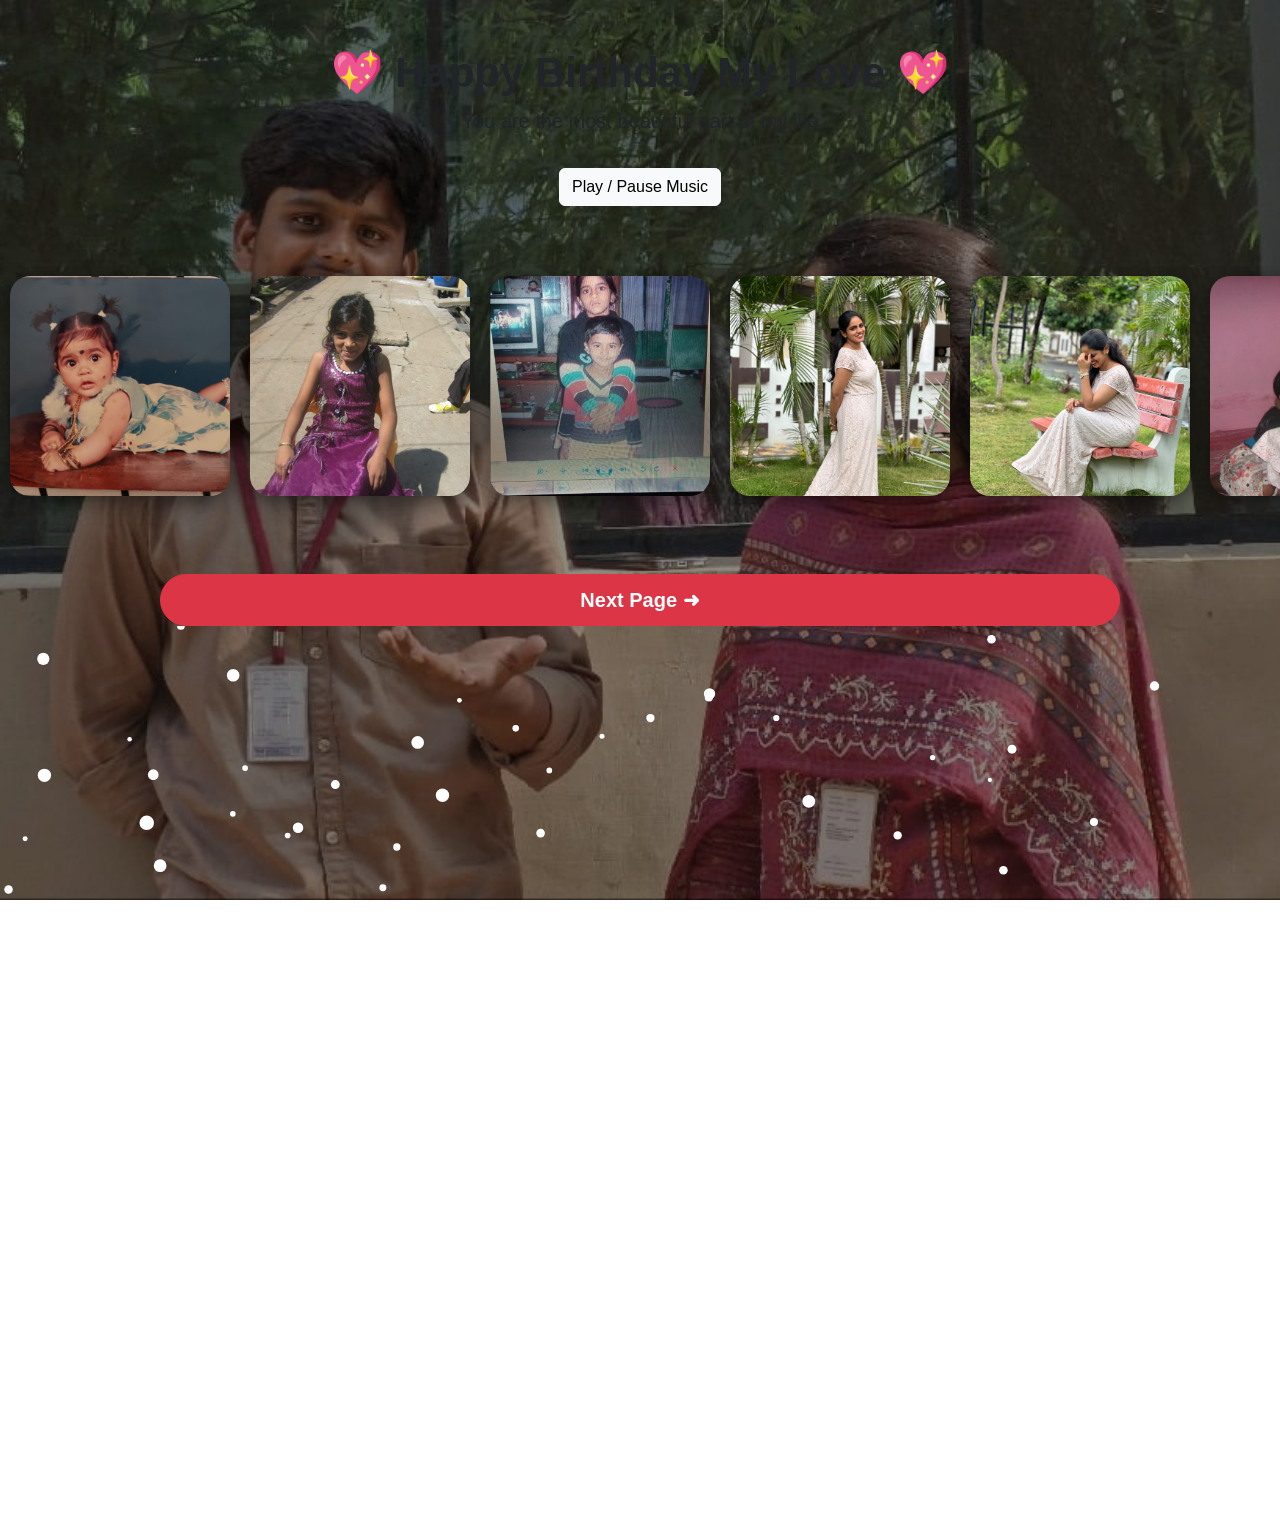
<file: index.html>
<!DOCTYPE html>
<html>
<head>

<title>Happy Birthday My Love</title>

<meta name="viewport" content="width=device-width, initial-scale=1">

<link rel="stylesheet" href="https://cdn.jsdelivr.net/npm/bootstrap@5.3.2/dist/css/bootstrap.min.css">

<link rel="stylesheet" href="style.css">

</head>

<body class="bg">

<!-- Background Music -->
<audio id="music" autoplay loop>
<source src="music.mp3" type="audio/mpeg">
</audio>

<!-- Floating Hearts -->
<div class="hearts"></div>

<div class="container text-center mt-5">

<h1 class="wish">💖 Happy Birthday My Love 💖</h1>

<p class="sub">You are the most beautiful part of my life</p>

<button onclick="toggleMusic()" class="btn btn-light mt-3">
Play / Pause Music
</button>

</div>

<!-- Photo Slider -->

<div class="slider">

<div class="slide-track">

<!-- First 20 Photos -->

<img src="1.jpeg">
<img src="2.jpeg">
<img src="3.jpeg">
<img src="4.jpeg">
<img src="5.jpeg">
<img src="6.jpeg">
<img src="7.jpeg">
<img src="8.jpeg">
<img src="9.jpeg">
<img src="10.jpeg">
<img src="11.jpeg">
<img src="12.jpeg">
<img src="13.jpeg">
<img src="14.jpeg">
<img src="15.jpeg">
<img src="16.jpeg">
<img src="17.jpeg">

<!-- Duplicate Photos for Infinite Loop -->

<img src="1.jpeg">
<img src="2.jpeg">
<img src="3.jpeg">
<img src="4.jpeg">
<img src="5.jpeg">
<img src="6.jpeg">
<img src="7.jpeg">
<img src="8.jpeg">
<img src="9.jpeg">
<img src="10.jpeg">
<img src="11.jpeg">
<img src="12.jpeg">
<img src="13.jpeg">
<img src="14.jpeg">
<img src="15.jpeg">
<img src="16.jpeg">
<img src="17.jpeg">

</div>

</div>

<!-- Next Page Button -->

<div class="text-center mt-5">

<a href="love.html" class="btn btn-danger btn-lg w-75">
Next Page ➜
</a>

</div>

<!-- Confetti Canvas -->

<canvas id="confetti"></canvas>

<script>

/* Music Control */

function toggleMusic(){

let music=document.getElementById("music");

if(music.paused){
music.play();
}else{
music.pause();
}

}

/* Confetti Animation */

let canvas=document.getElementById("confetti");
let ctx=canvas.getContext("2d");

canvas.width=window.innerWidth;
canvas.height=window.innerHeight;

let confetti=[];

for(let i=0;i<120;i++){

confetti.push({
x:Math.random()*canvas.width,
y:Math.random()*canvas.height,
r:Math.random()*6+2,
d:Math.random()*5
});

}

function draw(){

ctx.clearRect(0,0,canvas.width,canvas.height);

ctx.fillStyle="white";

confetti.forEach(c=>{
ctx.beginPath();
ctx.arc(c.x,c.y,c.r,0,Math.PI*2);
ctx.fill();
});

update();

}

function update(){

confetti.forEach(c=>{
c.y+=c.d;

if(c.y>canvas.height){
c.y=0;
}
});

}

setInterval(draw,30);

</script>

</body>
</html>
</file>
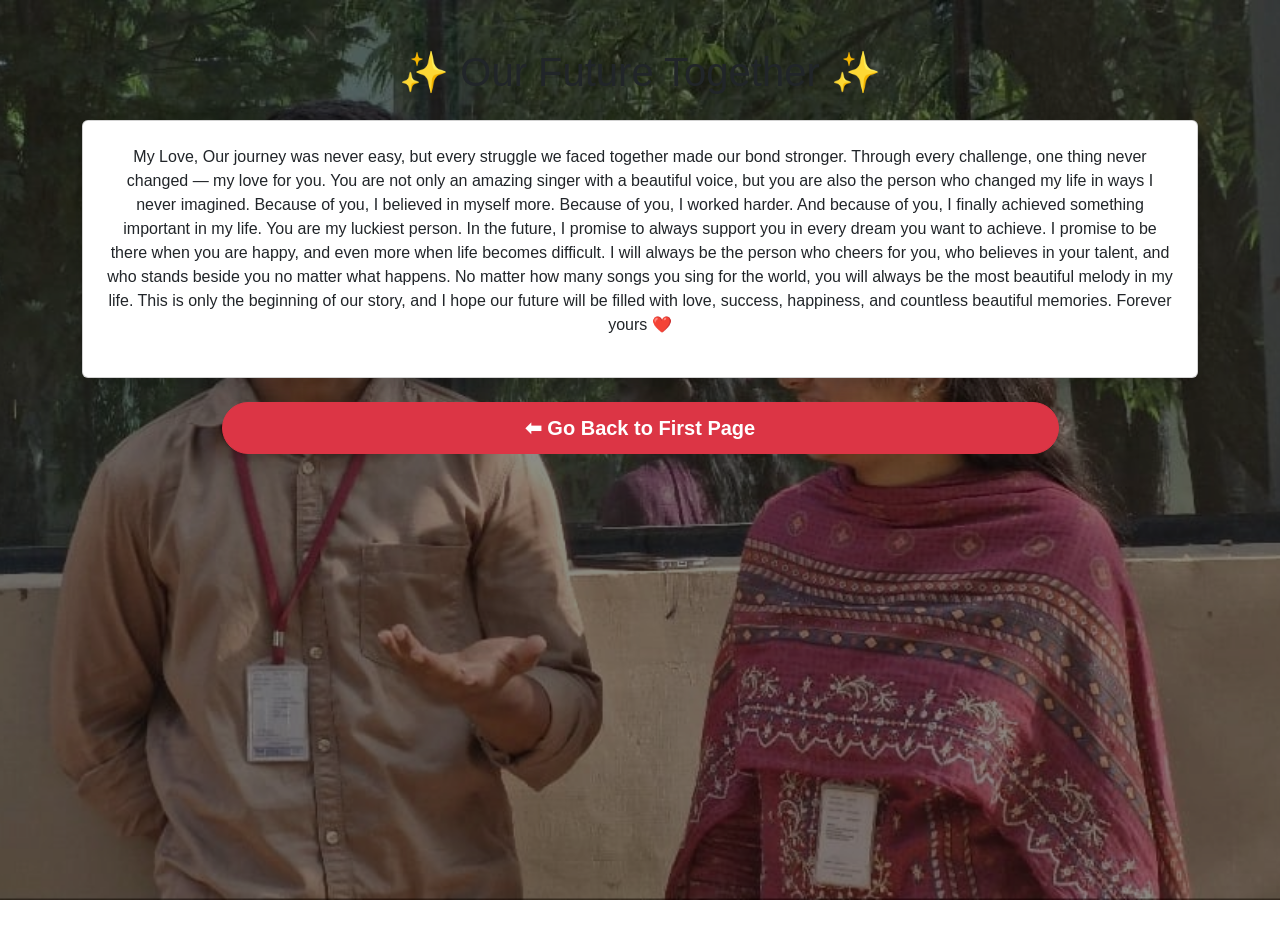
<file: future.html>
<!DOCTYPE html>
<html>
<head>

<title>Our Future</title>

<meta name="viewport" content="width=device-width, initial-scale=1">

<link rel="stylesheet"
href="https://cdn.jsdelivr.net/npm/bootstrap@5.3.2/dist/css/bootstrap.min.css">

<link rel="stylesheet" href="style.css">

</head>

<body class="bg">

<div class="container text-center mt-5">

<h1>✨ Our Future Together ✨</h1>

<div class="card p-4 shadow mt-4">

<p>

My Love,

Our journey was never easy, but every struggle we faced together
made our bond stronger. Through every challenge,
one thing never changed — my love for you.

You are not only an amazing singer with a beautiful voice,
but you are also the person who changed my life in ways
I never imagined.

Because of you, I believed in myself more.
Because of you, I worked harder.
And because of you, I finally achieved something important in my life.

You are my luckiest person.

In the future, I promise to always support you
in every dream you want to achieve.

I promise to be there when you are happy,
and even more when life becomes difficult.

I will always be the person who cheers for you,
who believes in your talent,
and who stands beside you no matter what happens.

No matter how many songs you sing for the world,
you will always be the most beautiful melody in my life.

This is only the beginning of our story,
and I hope our future will be filled with love,
success, happiness, and countless beautiful memories.

Forever yours ❤️

</p>

</div>

<div class="mt-4">

<a href="index.html" class="btn btn-danger btn-lg w-75">
⬅ Go Back to First Page
</a>

</div>

</div>

</body>
</html>
</file>
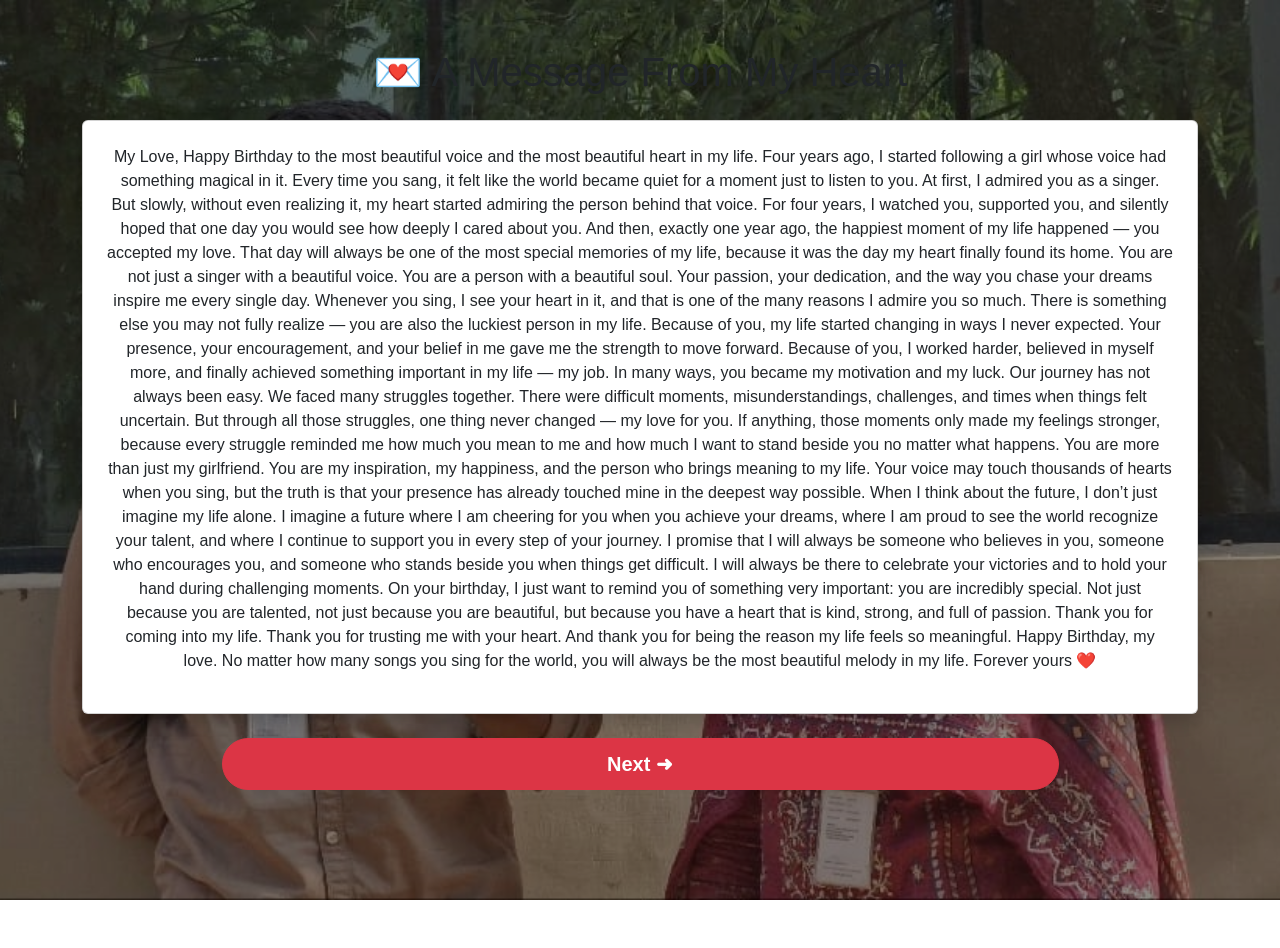
<file: love.html>
<!DOCTYPE html>
<html>
<head>

<title>My Love Message</title>

<meta name="viewport" content="width=device-width, initial-scale=1">

<link rel="stylesheet" href="https://cdn.jsdelivr.net/npm/bootstrap@5.3.2/dist/css/bootstrap.min.css">

<link rel="stylesheet" href="style.css">

</head>

<body class="bg">

<div class="container text-center mt-5">

<h1>💌 A Message From My Heart</h1>

<div class="card p-4 shadow mt-4">

<p>

My Love,

Happy Birthday to the most beautiful voice and the most beautiful heart in my life.

Four years ago, I started following a girl whose voice had something magical in it. Every time you sang, it felt like the world became quiet for a moment just to listen to you. At first, I admired you as a singer. But slowly, without even realizing it, my heart started admiring the person behind that voice.

For four years, I watched you, supported you, and silently hoped that one day you would see how deeply I cared about you. And then, exactly one year ago, the happiest moment of my life happened — you accepted my love. That day will always be one of the most special memories of my life, because it was the day my heart finally found its home.

You are not just a singer with a beautiful voice. You are a person with a beautiful soul. Your passion, your dedication, and the way you chase your dreams inspire me every single day. Whenever you sing, I see your heart in it, and that is one of the many reasons I admire you so much.

There is something else you may not fully realize — you are also the luckiest person in my life. Because of you, my life started changing in ways I never expected. Your presence, your encouragement, and your belief in me gave me the strength to move forward. Because of you, I worked harder, believed in myself more, and finally achieved something important in my life — my job. In many ways, you became my motivation and my luck.

Our journey has not always been easy. We faced many struggles together. There were difficult moments, misunderstandings, challenges, and times when things felt uncertain. But through all those struggles, one thing never changed — my love for you. If anything, those moments only made my feelings stronger, because every struggle reminded me how much you mean to me and how much I want to stand beside you no matter what happens.

You are more than just my girlfriend. You are my inspiration, my happiness, and the person who brings meaning to my life. Your voice may touch thousands of hearts when you sing, but the truth is that your presence has already touched mine in the deepest way possible.

When I think about the future, I don’t just imagine my life alone. I imagine a future where I am cheering for you when you achieve your dreams, where I am proud to see the world recognize your talent, and where I continue to support you in every step of your journey.

I promise that I will always be someone who believes in you, someone who encourages you, and someone who stands beside you when things get difficult. I will always be there to celebrate your victories and to hold your hand during challenging moments.

On your birthday, I just want to remind you of something very important: you are incredibly special. Not just because you are talented, not just because you are beautiful, but because you have a heart that is kind, strong, and full of passion.

Thank you for coming into my life.
Thank you for trusting me with your heart.
And thank you for being the reason my life feels so meaningful.

Happy Birthday, my love.

No matter how many songs you sing for the world, you will always be the most beautiful melody in my life.

Forever yours ❤️


</p>

</div>

<a href="questions.html" class="btn btn-danger mt-4 btn-lg w-75">
Next ➜
</a>

</div>

</body>
</html>
</file>
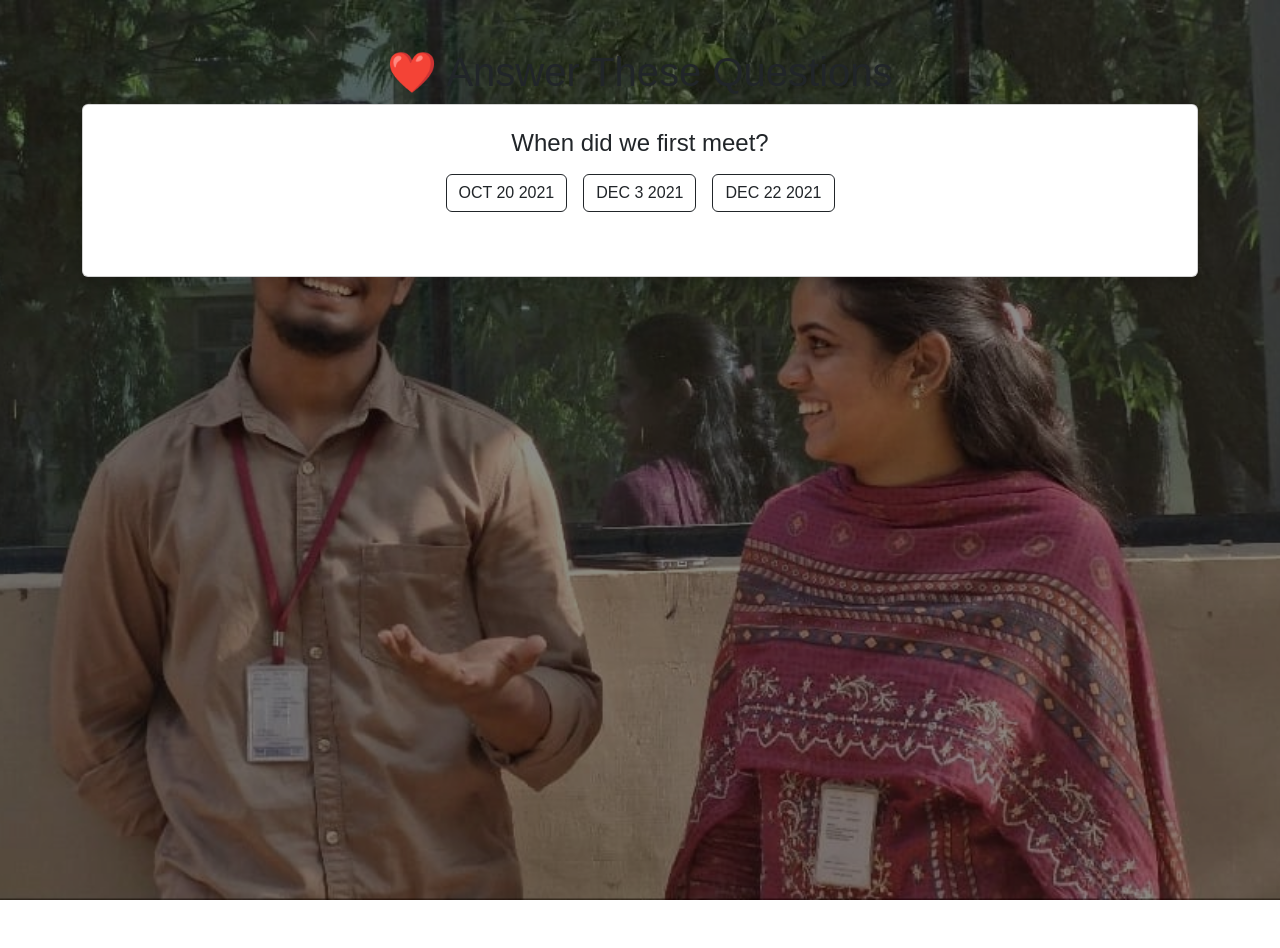
<file: questions.html>
<!DOCTYPE html>
<html>
<head>

<title>Love Questions</title>

<meta name="viewport" content="width=device-width, initial-scale=1">

<link rel="stylesheet" href="https://cdn.jsdelivr.net/npm/bootstrap@5.3.2/dist/css/bootstrap.min.css">

<link rel="stylesheet" href="style.css">

</head>

<body class="bg">

<div class="container text-center">

<h1 class="mt-5">❤️ Answer These Questions</h1>

<div class="card p-4 shadow question-box">

<div id="question"></div>

<div id="options"></div>

<p id="result"></p>

<p id="score"></p>

<a href="future.html" id="nextPage"
class="btn btn-danger mt-3"
style="display:none;">
Next Page ➜
</a>

</div>

</div>

<script>

let questions = [

{question:"When did we first meet?",
options:["OCT 20 2021","DEC 3 2021","DEC 22 2021"],
answer:"OCT 20 2021"},

{question:"when did you love me",
options:["NOV 22 2024","DEC 3 2024","MARCH 14 2025"],
answer:"MARCH 14 2025"},

{question:"HOW MUCH AMOUNT WE PLANNED FOR OUR LIFE",
options:["3 CRORE","10 CRORE","7 CRORE"],
answer:"7 CRORE"},

{question:"DID YOUR MOM KNOW THAT WE ARE LOVING EACH OTHER",
options:["Yes ❤️","No"],
answer:"Yes ❤️"}


];

let current = 0;
let score = 0;
let firstAttempt = true;

function loadQuestion(){

firstAttempt = true;

let q = questions[current];

document.getElementById("question").innerHTML =
"<h4>"+q.question+"</h4>";

let buttons = "";

q.options.forEach(o=>{
buttons += `<button class="btn btn-outline-dark m-2"
onclick="checkAnswer('${o}')">${o}</button>`;
});

document.getElementById("options").innerHTML = buttons;

}

function checkAnswer(selected){

let correct = questions[current].answer;

if(selected === correct){

if(firstAttempt) score++;

document.getElementById("result").innerHTML =
"<span class='correct'>✔ Correct</span>";

setTimeout(()=>{

current++;

if(current < questions.length){

loadQuestion();

}else{

document.getElementById("question").innerHTML =
"🎉 Quiz Finished";

document.getElementById("options").innerHTML = "";

document.getElementById("score").innerHTML =
"Your Score (First Attempt): "
+score+" / "+questions.length;

document.getElementById("nextPage").style.display="block";

}

},1000);

}else{

firstAttempt=false;

document.getElementById("result").innerHTML =
"<span class='wrong'>❌ Try Again</span>";

}

}

loadQuestion();

</script>

</body>
</html>
</file>
<file: style.css>
/* ===== BACKGROUND IMAGE ===== */

body.bg{
background-image: url("background.jpeg");
background-size: cover;
background-position: center;
background-repeat: no-repeat;
background-attachment: fixed;
min-height: 100vh;
font-family: Arial, sans-serif;
overflow-x: hidden;
}

/* Dark overlay for readability */
body.bg::before{
content:"";
position: fixed;
top:0;
left:0;
width:100%;
height:100%;
background: rgba(0,0,0,0.45);
z-index:-1;
}

/* Mobile Fix */
@media (max-width:768px){

body.bg{
background-size: cover;
background-position: center;
background-attachment: scroll;
}

}


/* ===== TEXT ===== */

.wish{
font-size:42px;
font-weight:bold;
}

.sub{
font-size:20px;
}


/* ===== PHOTO SLIDER ===== */

.slider{
height:260px;
margin-top:60px;
overflow:hidden;
position:relative;
}

.slide-track{
display:flex;
width:calc(240px * 40);
animation:scroll 45s linear infinite;
}

.slide-track img{
width:220px;
height:220px;
margin:10px;
border-radius:20px;
object-fit:cover;
box-shadow:0 6px 20px rgba(0,0,0,0.5);
transition:transform 0.3s;
}

.slide-track img:hover{
transform:scale(1.05);
}

/* Infinite animation */

@keyframes scroll{

0%{
transform:translateX(0);
}

100%{
transform:translateX(-50%);
}

}


@keyframes fall{

0%{
transform:translateY(-100px);
opacity:1;
}

100%{
transform:translateY(100vh);
opacity:0;
}

}


/* ===== BUTTON STYLE ===== */

.btn-danger{
border-radius:30px;
padding:10px 25px;
font-weight:bold;
}


/* ===== MOBILE RESPONSIVE ===== */

@media(max-width:768px){

.wish{
font-size:28px;
}

.sub{
font-size:16px;
}

.slider{
height:180px;
}

.slide-track img{
width:140px;
height:140px;
margin:6px;
}


}
</file>
